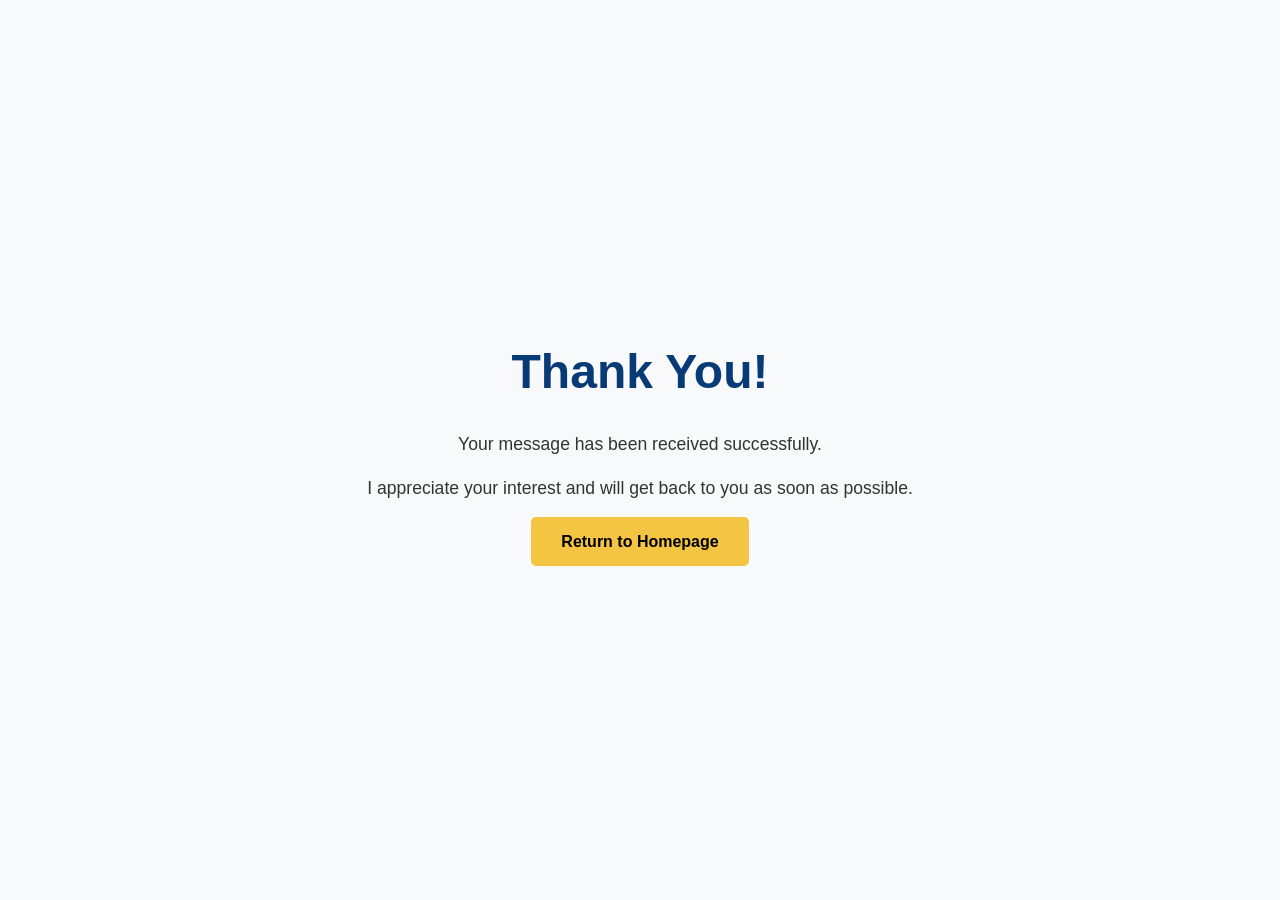
<file: thank-you.html>
<!DOCTYPE html>
<html lang="en">

<head>

    <meta charset="UTF-8">
    <meta name="viewport" content="width=device-width, initial-scale=1.0">

    <title>Thank You | Trevor Omo</title>

    <link rel="stylesheet" href="css/style.css">

</head>

<body>

<section class="thank-you">

    <div class="thank-you-content">

        <h1>Thank You!</h1>

        <p>
            Your message has been received successfully.
        </p>

        <p>
            I appreciate your interest and will get back to you
            as soon as possible.
        </p>

        <a href="index.html" class="btn">
            Return to Homepage
        </a>

    </div>

</section>

</body>

</html>
</file>
<file: css/style.css>
*{
    margin:0;
    padding:0;
    box-sizing:border-box;
}

body{
    font-family:Arial, sans-serif;
    line-height:1.6;
    color:#333;
}

/* HEADER */

header{
    display:flex;
    justify-content:space-between;
    align-items:center;
    padding:20px 50px;
    background:#083A78;
    position:sticky;
    top:0;
    z-index:1000;
}

.logo h2{
    color:white;
}

nav a{
    color:white;
    text-decoration:none;
    margin-left:25px;
    font-weight:600;
}

nav a:hover{
    color:#F4C542;
}

/* HERO */

.hero{
    min-height:100vh;

    background:
    linear-gradient(
    rgba(8,58,120,0.90),
    rgba(8,58,120,0.90)
    ),
    url('../images/hero.jpg');

    background-size:cover;
    background-position:center;

    display:flex;
    align-items:center;
}

.hero-content{
    max-width:700px;
    margin:auto;
}

.hero h1{
    color:#fff;
    font-size:3rem;
    line-height:1.2;
    margin-bottom:20px;
}

.hero p{
    color:white;
    font-size:1.2rem;
    margin-bottom:30px;
}

/* BUTTONS */

.btn{
    display:inline-block;
    background:#F4C542;
    color:#000;
    text-decoration:none;
    padding:12px 30px;
    border-radius:5px;
    font-weight:bold;
}

.btn:hover{
    opacity:0.9;
}

.btn-secondary{
    display:inline-block;
    padding:12px 30px;
    border:2px solid white;
    color:white;
    text-decoration:none;
    border-radius:5px;
    margin-left:15px;
}

.hero-buttons{
    margin-top:30px;
}

/* GENERAL */

section{
    padding:50px 50px;
}

/* ABOUT */

.about{
    background:#f8f9fb;
}

.about-container{
    max-width:1200px;
    margin:auto;
    display:flex;
    align-items:center;
    gap:60px;
}

.profile-photo{
    width:280px;
    height:280px;
    object-fit:cover;
    border-radius:50%;
    border:5px solid #F4C542;
}

.about-content{
    flex:1;
}

.about-content h2{
    color:#083A78;
    font-size:2.2rem;
    margin-bottom:20px;
}

.about-content p{
    margin-bottom:18px;
    line-height:1.8;
}

.about-stats{
    display:flex;
    flex-wrap:wrap;
    gap:10px;
    margin-top:20px;
    justify-content:center;
}

.about-stats span{
    background:#083A78;
    color:white;
    padding:8px 15px;
    border-radius:25px;
    font-size:14px;
    font-weight:600;
}

/* SKILLS */

.skills{
    text-align:center;
}

.skills h2{
    color:#083A78;
    margin-bottom:40px;
}

.skills-grid{
    display:grid;
    grid-template-columns:repeat(auto-fit,minmax(180px,1fr));
    gap:20px;
    max-width:1100px;
    margin:auto;
}

.skill-card{
    background:#083A78;
    color:white;
    padding:20px;
    border-radius:8px;
    font-weight:bold;
}

/* SERVICES */

.services{
    background:#f8f9fb;
    text-align:center;
}

.services h2{
    color:#083A78;
    margin-bottom:40px;
}

.services-grid{
    display:grid;
    grid-template-columns:repeat(auto-fit,minmax(300px,1fr));
    gap:25px;
    max-width:1200px;
    margin:auto;
}

.service-card{
    background:white;
    padding:35px;
    border-radius:10px;
    box-shadow:0 5px 15px rgba(0,0,0,0.08);
    transition:0.3s;
}

.service-card:hover{
    transform:translateY(-5px);
}

.service-card h3{
    color:#083A78;
    margin-bottom:15px;
    font-size:1.3rem;
}

.service-icon{
    font-size:3rem;
    margin-bottom:15px;
}

/* PORTFOLIO */

.portfolio{
    text-align:center;
}

.portfolio h2{
    color:#083A78;
    margin-bottom:40px;
}

.portfolio-grid{
    display:grid;
    grid-template-columns:repeat(3, 1fr);
    gap:25px;
    max-width:1200px;
    margin:auto;
}

.portfolio-card:last-child{
    grid-column:2;
}

.portfolio-card{
    background:white;
    padding:35px;
    border-radius:10px;
    box-shadow:0 5px 15px rgba(0,0,0,0.08);
    transition:0.3s;
}

.portfolio-card:hover{
    transform:translateY(-5px);
}

.portfolio-card h3{
    color:#083A78;
    margin-bottom:15px;
}

/* FOOTER */

footer{
    background:#083A78;
    color:white;
    text-align:center;
    padding:20px;
}
.tagline{
    color:#dbe7ff;
    font-size:0.95rem;
    margin-top:5px;
}
.contact{
    text-align:center;
    background:#f8f9fb;
}

.contact h2{
    color:#083A78;
    margin-bottom:20px;
}

.contact p{
    max-width:800px;
    margin:0 auto 30px;
}

.contact-form{
    max-width:700px;
    margin:auto;
    display:flex;
    flex-direction:column;
    gap:15px;
}

.contact-form input,
.contact-form textarea{
    padding:15px;
    border:1px solid #ddd;
    border-radius:8px;
    font-size:16px;
}

.contact-form button{
    border:none;
    cursor:pointer;
}
.contact-details{
    margin-top:30px;
}

.contact-details p{
    margin:8px 0;
}
.testimonials{
    background:#f8f9fb;
    text-align:center;
}

.testimonials h2{
    color:#083A78;
    margin-bottom:40px;
}

.testimonials-grid{
    display:grid;
    grid-template-columns:repeat(auto-fit,minmax(350px,1fr));
    gap:25px;
    max-width:1200px;
    margin:auto;
}

.testimonial-card{
    background:white;
    padding:30px;
    border-radius:10px;
    box-shadow:0 5px 15px rgba(0,0,0,0.08);
}

.testimonial-card p{
    font-style:italic;
    margin-bottom:15px;
}

.testimonial-card h4{
    color:#083A78;
}
.thank-you{
    min-height:100vh;
    display:flex;
    justify-content:center;
    align-items:center;
    text-align:center;
    background:#f8f9fb;
    padding:20px;
}

.thank-you-content{
    max-width:700px;
}

.thank-you h1{
    color:#083A78;
    font-size:3rem;
    margin-bottom:20px;
}

.thank-you p{
    margin-bottom:15px;
    font-size:1.1rem;
}
/* MOBILE RESPONSIVE */

@media (max-width: 768px){

    header{
        flex-direction:column;
        text-align:center;
        padding:20px;
    }

    nav{
        margin-top:15px;
    }

    nav a{
        display:block;
        margin:10px 0;
    }

    .hero{
        height:auto;
        padding:100px 20px;
    }

    .hero h1{
        font-size:2rem;
    }

    .hero p{
        font-size:1rem;
    }

    section{
        padding:60px 20px;
    }

    .about-container{
        flex-direction:column;
        text-align:center;
    }

    .profile-photo{
        width:220px;
        height:220px;
    }

    .about-stats{
        justify-content:center;
    }

    .skills-grid,
    .services-grid,
    .portfolio-grid{
        grid-template-columns:1fr;
    }

    .hero-buttons{
        display:flex;
        flex-direction:column;
        gap:15px;
    }

    .btn-secondary{
        margin-left:0;
    }

    .contact-form{
        width:100%;
    }
}
/* MOBILE RESPONSIVE */

@media screen and (max-width: 768px){

    header{
        flex-direction:column;
        text-align:center;
        padding:20px;
    }

    nav{
        margin-top:15px;
    }

    nav a{
        margin:0 10px;
        display:inline-block;
    }

    .hero{
        height:auto;
        padding:80px 20px;
    }

    .hero-content{
        max-width:100%;
    }

    .hero h1{
        font-size:2.5rem;
        line-height:1.2;
    }

    .hero p{
        font-size:1rem;
    }

    .about-container{
        flex-direction:column;
        text-align:center;
        gap:30px;
    }

    .about-content{
        width:100%;
    }

    .profile-photo{
        width:220px;
        height:220px;
    }

    .about-stats{
        justify-content:center;
    }

    .skills-grid,
    .services-grid,
    .portfolio-grid{
        grid-template-columns:1fr;
    }

    .hero-buttons{
        display:flex;
        flex-direction:column;
        gap:15px;
    }

    .btn-secondary{
        margin-left:0;
    }

    section{
        padding:60px 20px;
    }

    body{
        overflow-x:hidden;
    }
}
.about-container{
    max-width:1200px;
    margin:auto;
    display:flex;
    align-items:center;
    gap:60px;
    flex-wrap:wrap;
}
html{

    scroll-behavior:smooth;

}
#home,
#about,
#services,
#portfolio,
#contact{

    scroll-margin-top:90px;

}
</file>
